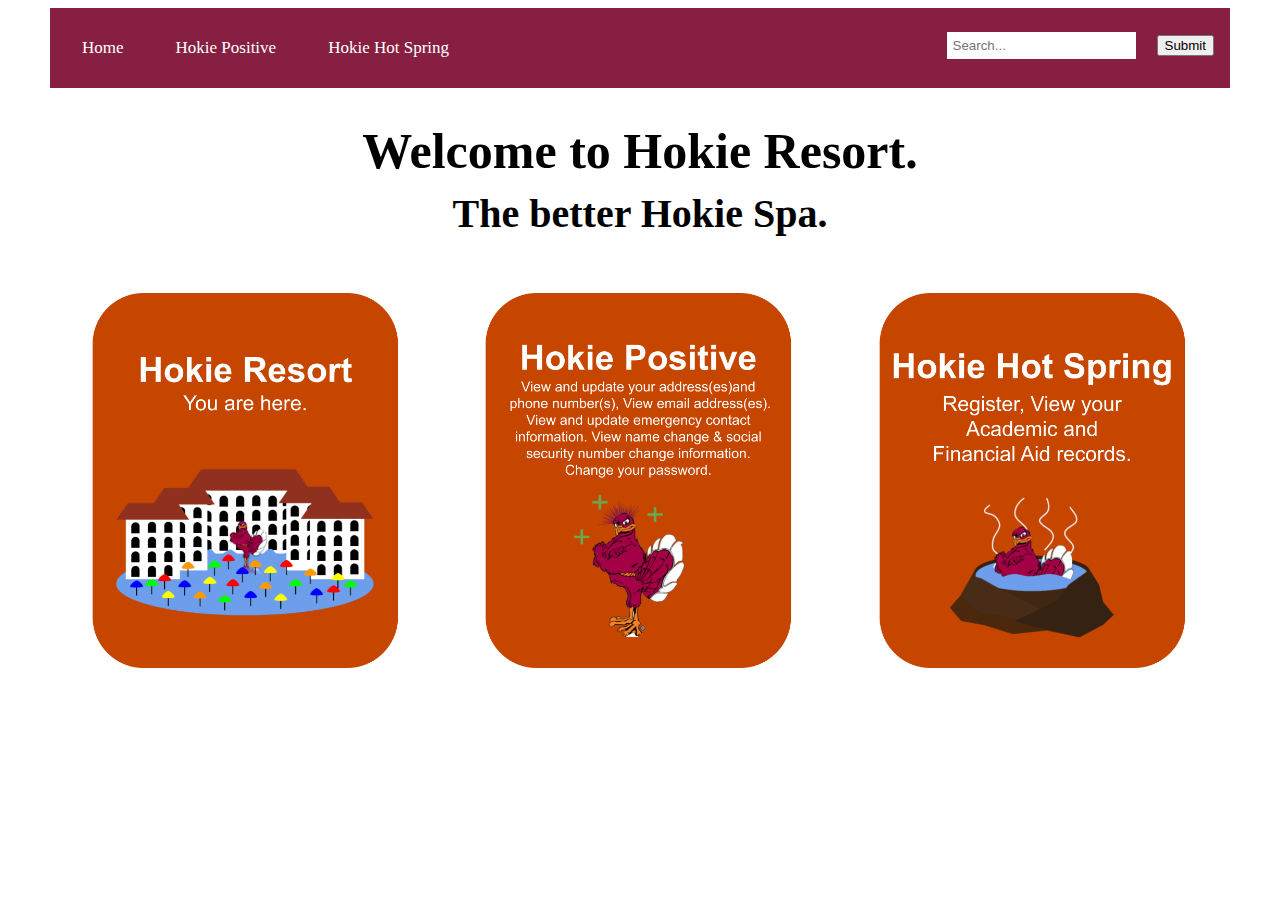
<file: index.html>
<!DOCTYPE html>

<html lang="en">


    <head>
        <link rel="stylesheet" href="style.css">
        <title>Home</title>
        <meta charset="UTF-8">
        <meta name="viewport" content="width=device-width, initial-scale=1.0">
    </head>


    <body>
        <!-- Navigational Bar -->
        <!-- <div class="pill-nav">

            <a class="active" href="index.html">Home</a>
            <a href="hokiepositive.html">Hokie Positive</a>
            <a href="hokiehotspring.html">Hokie Hot Spring</a> 
            <input type="text" placeholder="Search..." class="split">
        </div> -->
        <div class="topnav">
    
            <a class="active" href="index.html">Home</a>
            <a href="hokiepositive.html">Hokie Positive</a>
            <a href="hokiehotspring.html">Hokie Hot Spring</a>
            <div class="search-container">
                <form action="/action_page.php"></form>
                    <input type="text" placeholder="Search..." name="search">
                    <button type="submit">Submit</button>
                </form>
            </div>
        </div>

        <header>
            <h1>Welcome to Hokie Resort.</h1>
            <h3>The better Hokie Spa.</h3>
        </header>

        <main>
            <div class="homeimages">
                <div class="row">
                    <div class="column">
                        <a href="index.html">
                            <img src="resortwborder.png" width="2">
                        </a>
                    </div>       
    
                    <div class="column">
                        <a href="hokiepositive.html">
                            <img src="positivewborder.png">
                        </a>
                    </div>
                    
                    <div class="column">
                        <a href="hokiehotspring.html">
                            <img src="hotspringwborder.png">
                        </a>
                    </div>
                </div>     
            </div>
            
        </main>

    </body>


</html>
</file>
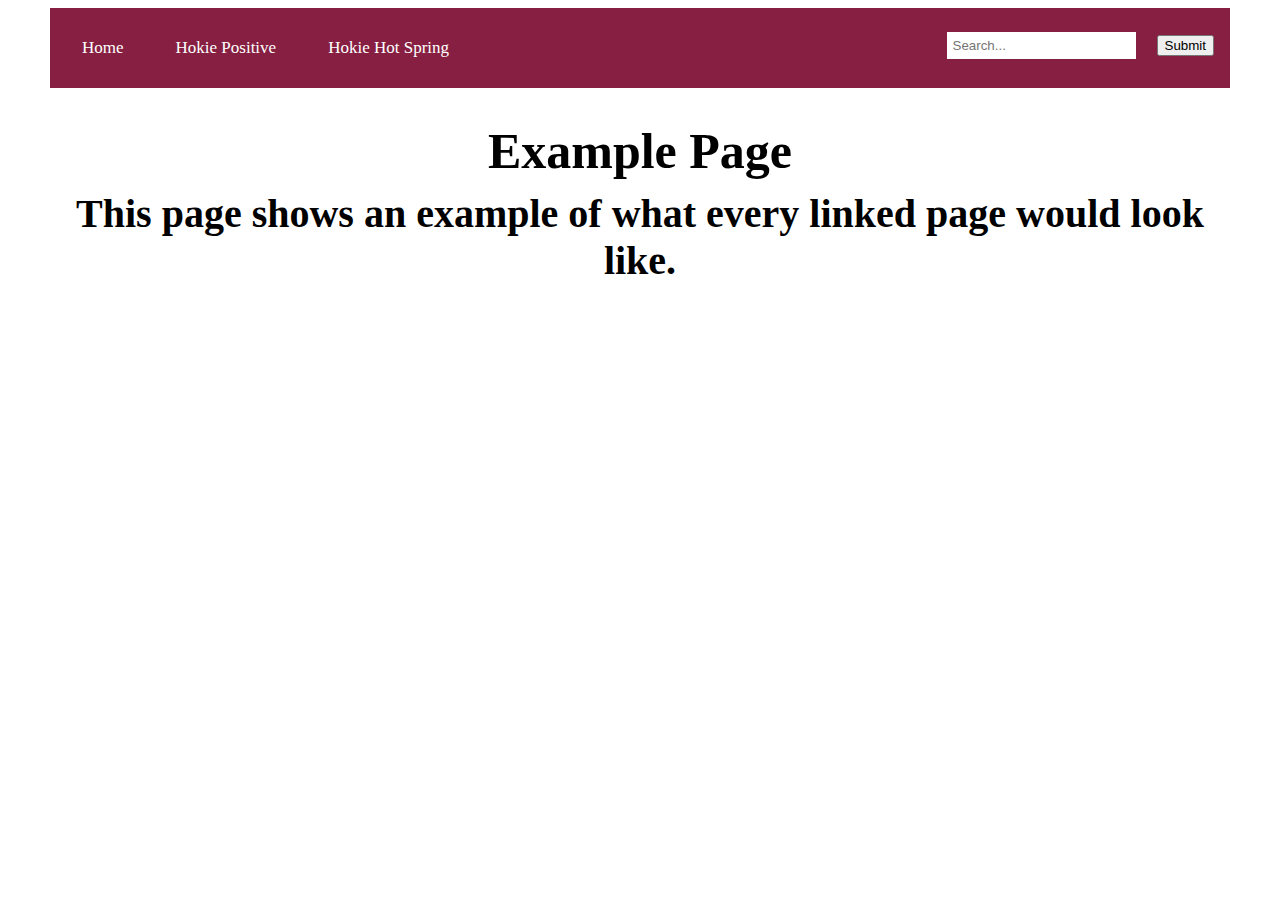
<file: everypage.html>
<!DOCTYPE html>

<html lang="en">


    <head>
        <link rel="stylesheet" href="style.css">
        <title>Home</title>
        <meta charset="UTF-8">
        <meta name="viewport" content="width=device-width, initial-scale=1.0">
    </head>


    <body>
        <!-- Navigational Bar -->
        <!-- <div class="pill-nav">

            <a class="active" href="index.html">Home</a>
            <a href="hokiepositive.html">Hokie Positive</a>
            <a href="hokiehotspring.html">Hokie Hot Spring</a> 
            <input type="text" placeholder="Search..." class="split">
        </div> -->
        <div class="topnav">
    
            <a class="active" href="index.html">Home</a>
            <a href="hokiepositive.html">Hokie Positive</a>
            <a href="hokiehotspring.html">Hokie Hot Spring</a>
            <div class="search-container">
                <form action="/action_page.php"></form>
                    <input type="text" placeholder="Search..." name="search">
                    <button type="submit">Submit</button>
                </form>
            </div>
        </div>

        <header>
            <h1>Example Page</h1>
            <h3>This page shows an example of what every linked page would look like.</h3>
    </body>

</html>
</file>
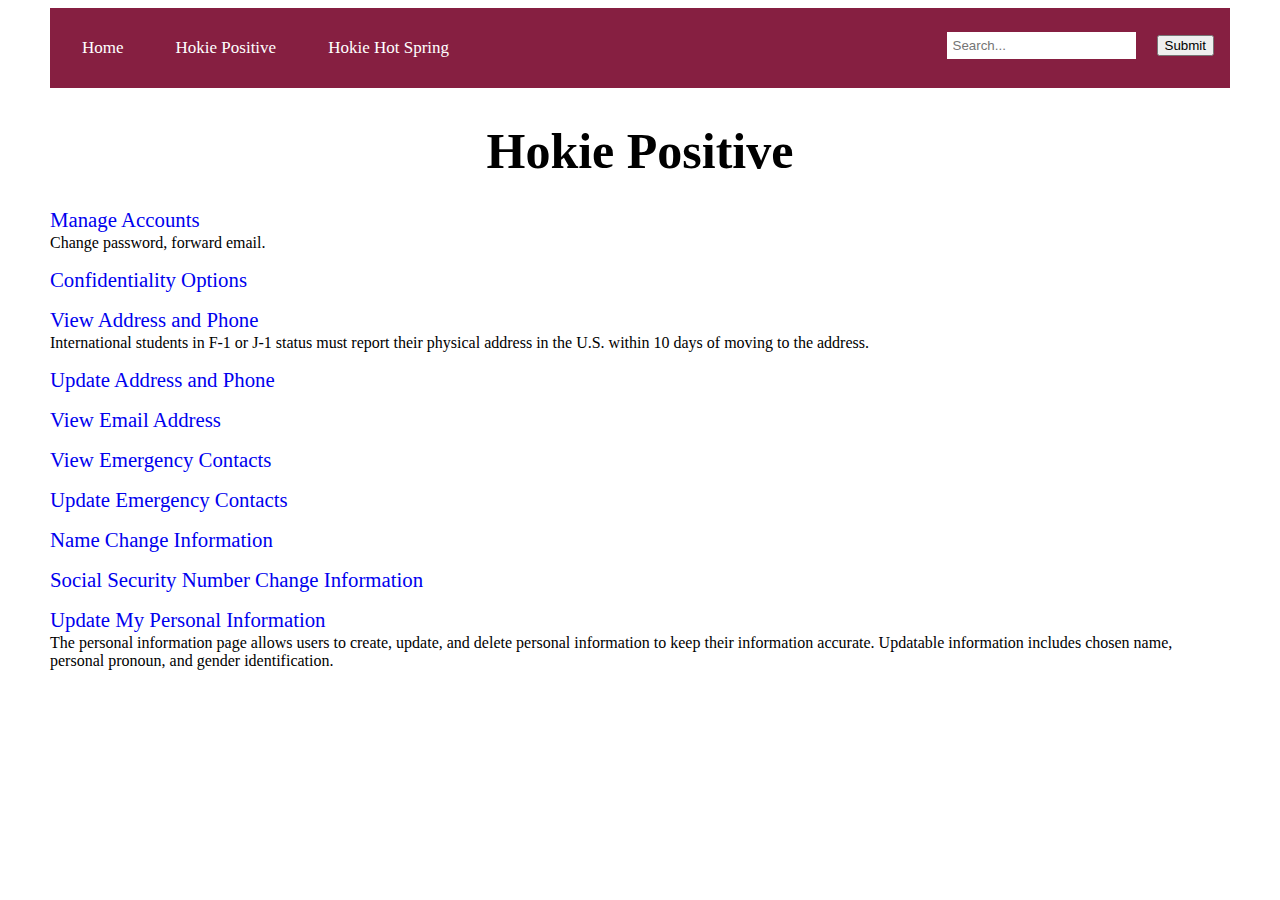
<file: hokiepositive.html>
<!DOCTYPE html>

<html lang="en">


<head>
    <link rel="stylesheet" href="style.css">
    <title>Hokie Positive</title>
    <meta charset="UTF-8">
    <meta name="viewport" content="width=device-width, initial-scale=1.0">
</head>


<body>
    <!-- Navigational Bar -->
    <!-- old
        <div class="pill-nav">
        <a href="index.html">Home</a>
        <a class="active" href="hokiepositive.html">Hokie Positive</a>
        <a href="hokiehotspring.html">Hokie Hot Spring</a>
        <input type="text" placeholder="Search..." class="split">
    </div> -->

    <div class="topnav">

        <a class="active" href="index.html">Home</a>
        <a href="hokiepositive.html">Hokie Positive</a>
        <a href="hokiehotspring.html">Hokie Hot Spring</a>
        <div class="search-container">
            <form action="/action_page.php"></form>
            <input type="text" placeholder="Search..." name="search">
            <button type="submit">Submit</button>
            </form>
        </div>
    </div>


    <h1>Hokie Positive</h1>

    <main class="links">
        <td class="mpdefault">&nbsp;</td>
        <div class="vertical-menu">
            <a href="everypage.html">Manage Accounts</a>
            <p>Change password, forward email.</p>

            <a href="everypage.html">Confidentiality Options</a> <br> 
            <p></p>

            <a href="everypage.html">View Address and Phone</a>
            <p>International students in F-1 or J-1 status must report their physical address in the U.S. within 10 days
                of
                moving to the address.</p>

            <a href="everypage.html">Update Address and Phone</a> <br>
            <p></p>
            <a href="everypage.html">View Email Address</a> <br>
            <p></p>
            <a href="everypage.html">View Emergency Contacts</a> <br>
            <p></p>
            <a href="everypage.html">Update Emergency Contacts</a> <br>
            <p></p>
            <a href="everypage.html">Name Change Information</a> <br>
            <p></p>
            <a href="everypage.html">Social Security Number Change Information</a> <br>
            <p></p>
            <a href="everypage.html">Update My Personal Information</a> <br>
            <p>The personal information page allows users to create, update, and delete personal information to keep
                their
                information accurate. Updatable information includes chosen name, personal pronoun, and gender
                identification.</p>
        </div>

    </main>


</body>


</html>
</file>
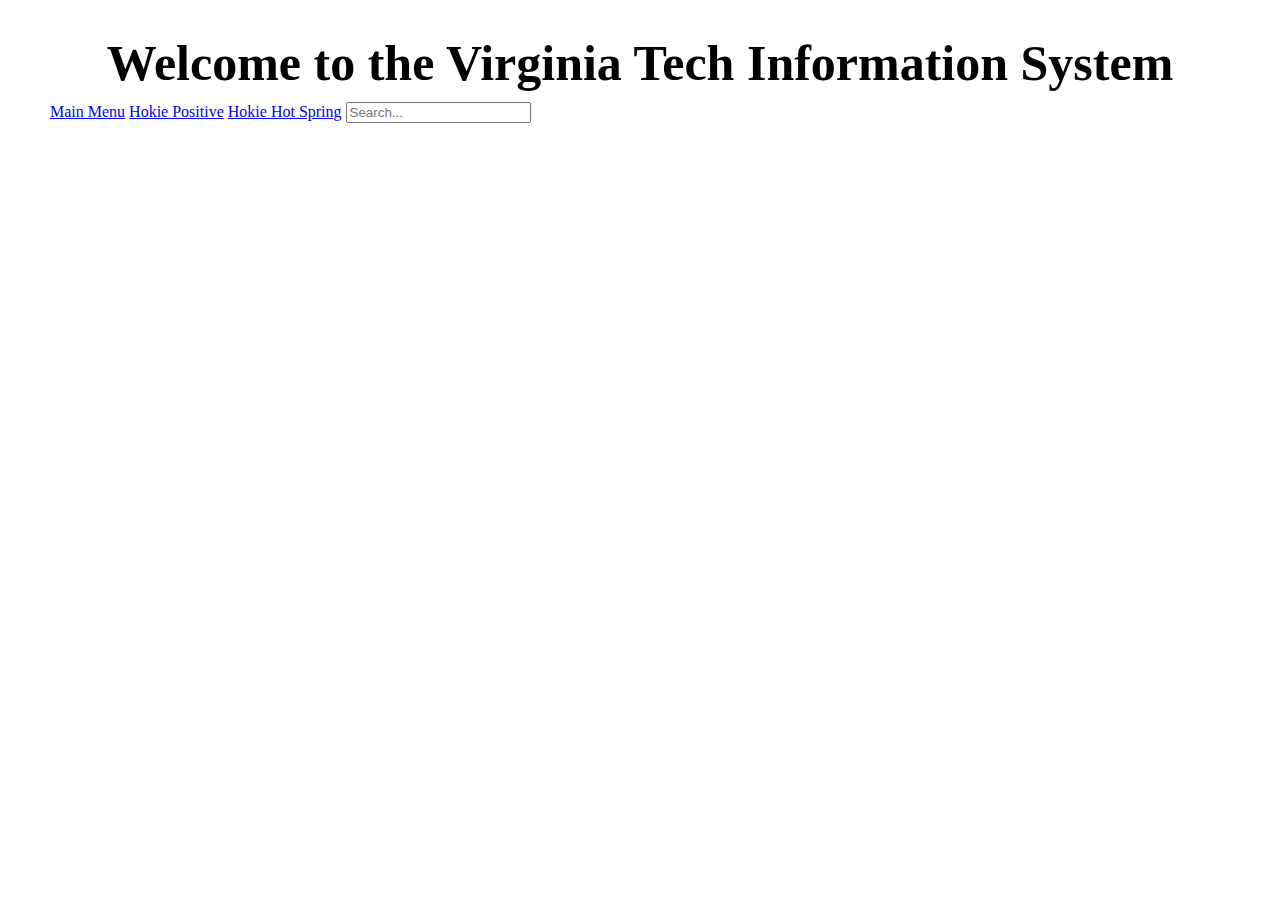
<file: mainmenu.html>
<!DOCTYPE html>

<html lang="en">


    <head>
        <link rel="stylesheet" href="style.css">
        <title>Main Menu</title>
        <meta charset="UTF-8">
        <meta name="viewport" content="width=device-width, initial-scale=1.0">
    </head>


    <body>
        <h1>Welcome to the Virginia Tech Information System</h1>

        <div class="pill-nav">
            <a class="active" href="#mainmenu">Main Menu</a>
            <a href="#hokiepositive">Hokie Positive</a>
            <a href="#hokiehotspring">Hokie Hot Spring</a>
            <input type="text" placeholder="Search...">
    </body>


</html>
</file>
<file: style.css>
.text {
    color: rgb(60, 3, 3);
}

body {
    background-color: white;
    margin-left: 50px;
    margin-right: 50px;
}

h1 {
    font-size: 50px;
    text-align: center;
    margin-bottom: 10px;
}


h3 {
    font-size: 40px;
    text-align: center;
    margin-top: 7px;
}

.topnav {
    overflow: hidden;
    background-color: rgb(134, 31, 65);
    padding: 1em;
}

.topnav a {
    float: left;
    display: block;
    color: white;
    text-align: center;
    padding: 14px 16px;
    text-decoration: none;
    font-size: 17px;
    margin-right: 20px;
}

.topnav a:hover {
    background-color: #c64600ff;
    color: black;
}

.topnav a:active {
    background-color: #c64600ff;
    color: black;
}

.topnav .search-container {
    float: right;
}

.topnav input[type=text] {
    padding: 6px;
    border: none;
    margin-top: 8px;
    margin-right: 17px;
  }

p {
    margin-top: 2px;
}

br {
    margin-top: 10px;
}

.links a {
    text-align: left;
    text-decoration: none;
    font-size: 130%;
    margin-right: 20px;
}

.column {
  float: left;
  width: 33.33%;
}

.row::after {
  content: "";
  clear: both;
  display: table;
}

img {
  width: 500px;
  height: auto;
  padding: 1em;
  margin-left: auto;
  margin-right: auto;

}
</file>
